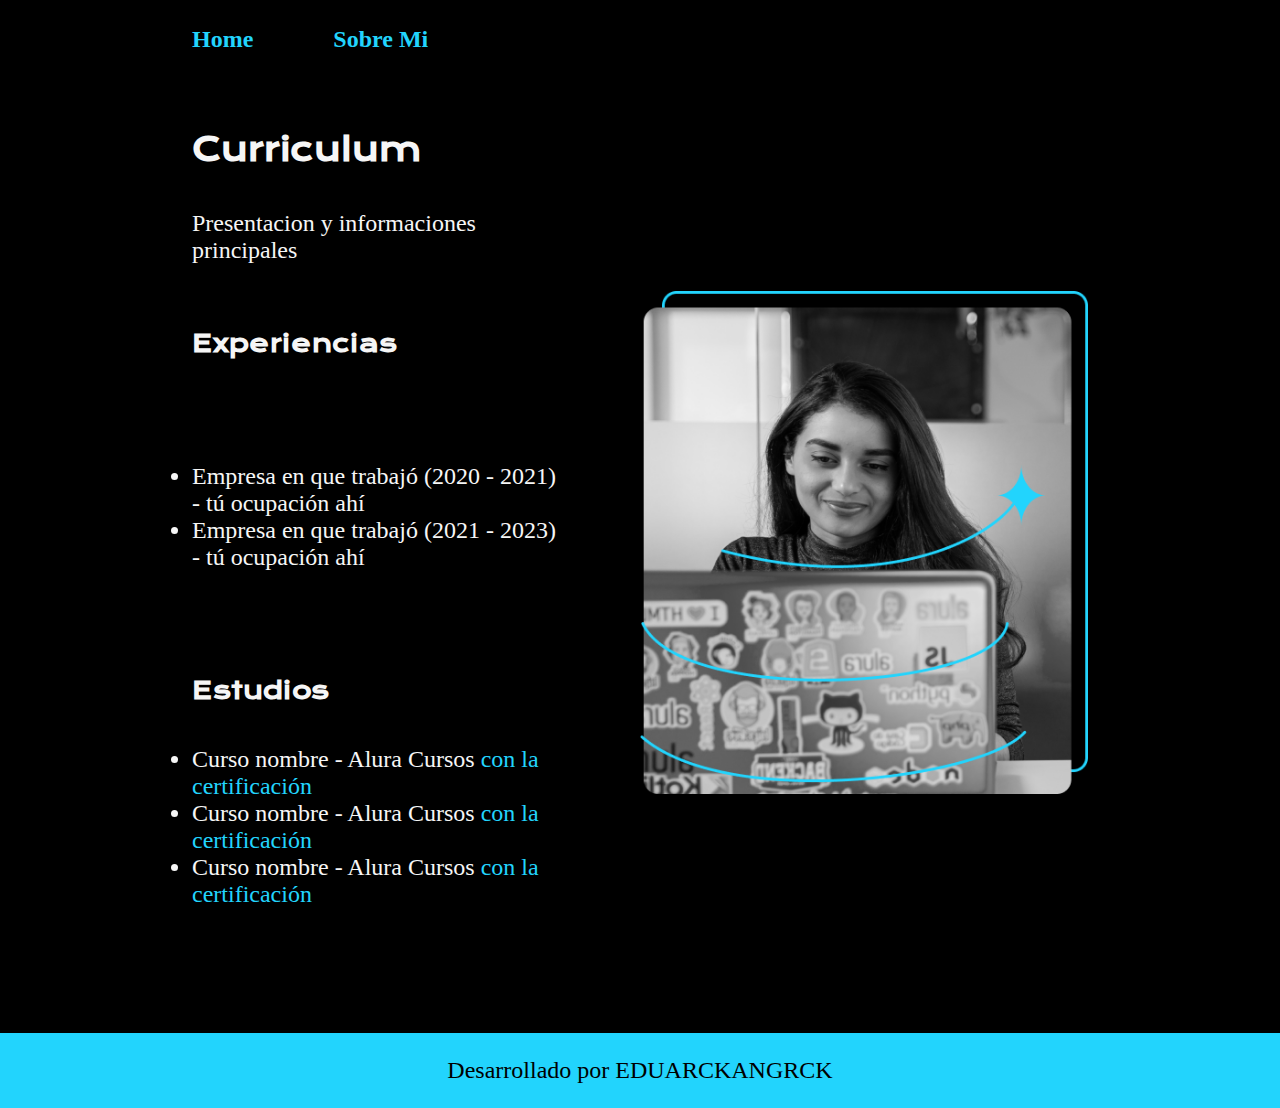
<file: about.html>
<!DOCTYPE html>
<html lang="es-mx">
<head>
    <meta charset="utf-8" />
    <meta name="viewport" content="width=device-width, initial-scale=1.0">
    <title>Sobre Mi</title>
    <link rel="stylesheet" type="text/css" href="./styles/style.css" />


</head>
<body>
    <header class="header">
        <nav class="header__menu">
          <a class="header__menu__link" href="index.html">Home</a>
          <a class="header__menu__link" href="about.html">Sobre Mi</a>
        </nav>
      </header>
      <main class="presentacion">
        <section class="presentacion__contenido">
            <h1 class="presentacion__contenido__titulo">
                Curriculum</h1>
                <p class="presentacion__contenido__texto">
                    Presentacion y informaciones principales

                </p>
                <h2 class="presentacion__contenido__titulo">Experiencias</h2>
                <p class="presentacion__contenido__texto">
                    <ul class="presentacion__contenido__texto">
                        <li> Empresa en que trabajó (2020 - 2021) - tú ocupación ahí </li>
                        <li> Empresa en que trabajó (2021 - 2023) - tú ocupación ahí </li>
                    </ul>
                </p>
                <h2 class="presentacion__contenido__titulo">Estudios</h2>
                <div class="presentacion__contenido__texto">
                    <ul class="presentacion__contenido__texto">
                        <li>Curso nombre - Alura Cursos <a href="linkdelacertificacion">con la certificación</a> </li>
                        <li>Curso nombre - Alura Cursos <a href="linkdelacertificacion">con la certificación</a></li>
                        <li>Curso nombre - Alura Cursos <a href="linkdelacertificacion">con la certificación</a></li>
                    </ul>
                </div>
               
        </section>
            <img class="presentacion__img" src="./assets/Imagem.png" alt="Foto de Ana García desarrolando un proyecto">
    </main>
      <footer class="footer">
        <p>Desarrollado por EDUARCKANGRCK</p>
    
      </footer>
  
</body>
</html>
</file>
<file: styles/style.css>
@import url('https://fonts.googleapis.com/css2?family=Krona+One&family=Montserrat:ital,wght@0,100..900;1,100..900&display=swap');
:root{

    --color_primario: #000000;
    --color_secundario: #f6f6f6;
    --color_terciario: #22d4fd;
    --color_relieve: #2727273
    --fuente-monserrat: "Montserrat", sans serif ;
    --fuente-krona: "Krona One", serif;

}

* {

    padding: 0%;
    margin: 0%;
}

body {

    background-color: var(--color_primario);
    color: var(--color_secundario);
   
    box-sizing: border-box;
}

strong {
    color: var(--color_terciario);
}
.header{
    padding: 2% 0% 0% 15%;


}
.header__menu{
    display: flex;
    gap: 80px;

}
.header__menu__link{
    font-family: var(--fuente-monserrat) ;
    font-size: 1.5rem;
    font-weight: 600;
    color: var(--color_terciario);
    text-decoration: none;
}

.titulo-destacado {
    color: var(--color_terciario);
}

.presentacion {
    display: flex;
    align-items: center;
    padding: 6% 15%;
    justify-content: space-between;
    gap: 82px;
}

.presentacion__contenido {
    width: 50%;
    display: flex;
    flex-direction: column;
    gap: 40px;

}

.presentacion__contenido__titulo {
    font-size: 2,25rem;

    font-family: var(--fuente-krona);
}

.presentacion__contenido__texto {
    font-size: 1.5rem;
    margin-bottom: 1em;
    font-family: var(--fuente-monserrat);

}

.presentacion__enlaces {
    display: flex;
    justify-content: space-between;
    flex-direction: column;
    align-items: center;
    gap: 32px;

}

.presentacion__elace_link {
    width: 50%;
    text-align: center;
    padding: 21.5px 0;
    border-radius: 8px;
    font-family: var(--fuente-monserrat);
    font-size: 1.5rem;
    font-weight: 600;
    text-decoration: none;
    color:var(--color_secundario);
    border: 2px solid var(--color_terciario);
    display: flex;
    justify-content: center;
    gap: 10px;



}
.presentacion__elace_link:hover{

background-color: var(--color_relieve);
cursor: pointer;
}
.presentacion__img{
width: 50%;

}

.presentacion__enlaces__subtitulo {

    font-family: 'Krona one', sans serif;
    font-size: 1.5rem;
    font-weight: 400;
}
.footer{
    background-color: var(--color_terciario);
    padding: 1.5rem;
    color: var(--color_primario);
    text-align: center;
 font-family: var(--fuente-monserrat) ;
 font-size: 1.5rem;
 font-weight: 400;

}
.presentacion__contenido__texto a{
    text-decoration: none;
    color:var(--color_terciario);
}
@media(max-width: 768px){
    .header{
        padding: 10%;
    }
    .header__menu{
        justify-content: center;
        gap: 40px;
    }
    .presentacion{
        padding: 5%;
        flex-direction: column-reverse;
        gap: 40px;
    }
    .presentacion__contenido{
        width: auto;
        gap: 20px;
    }
    .presentacion__contenido__titulo{
        font-size: 1.5rem;
    }
    .presentacion__contenido__texto{
        font-size: 1rem;
    }
    .presentacion__enlaces{
        flex-direction: row;
        gap: 20px;
    }
    .presentacion__elace_link{
        width: 100%;
    }
    .presentacion__img{
        width: 100%;
    }
    .footer{
        font-size: 1rem;
    }
}
</file>
